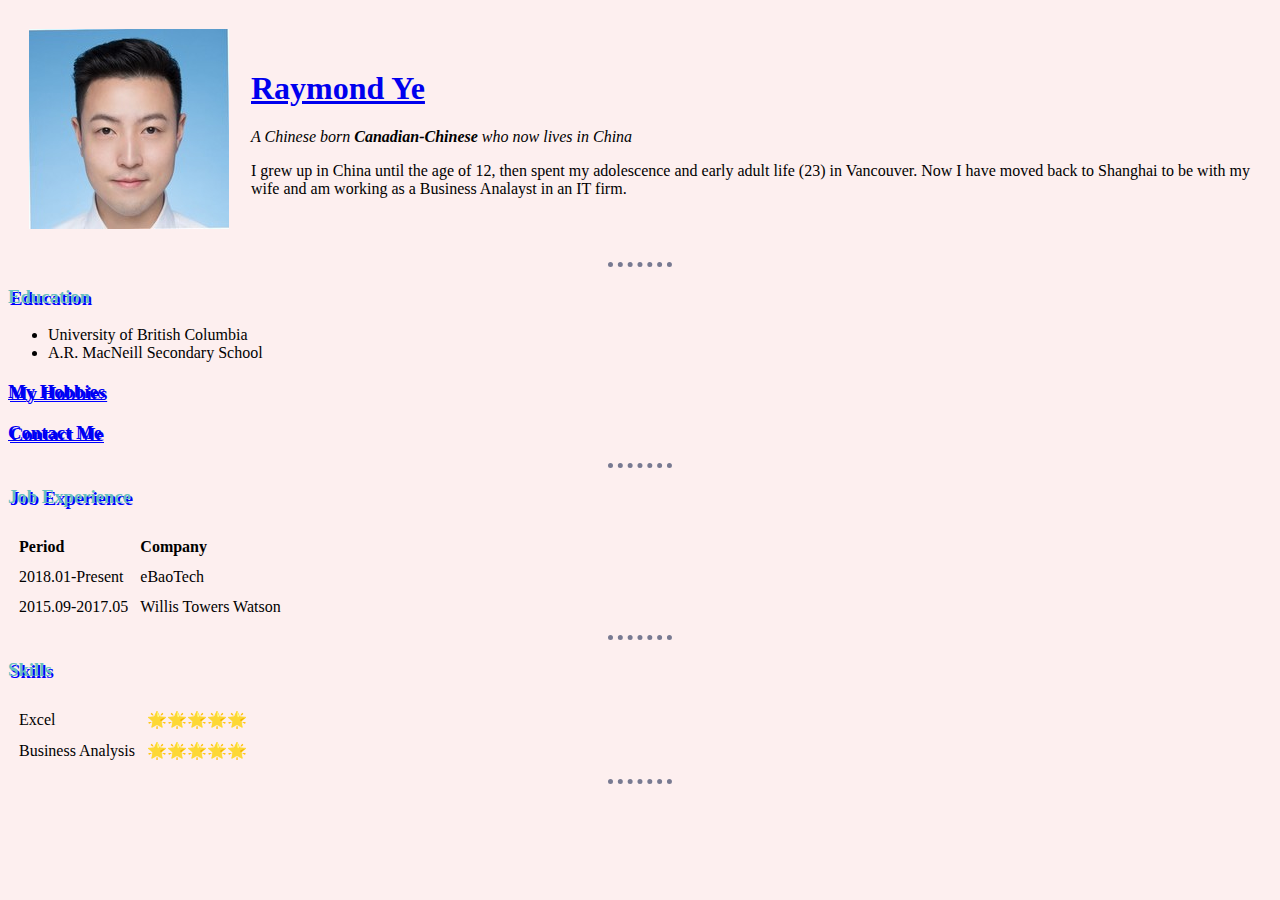
<file: index.html>
<!DOCTYPE html>
<html lang="en" dir="ltr">
<head>
  <meta charset="utf-8">
  <title>Raymond's Personal Site</title>
  <link rel="stylesheet" href="css/styles.css">
</head>

<body >
  <table cellspacing="20">
    <tr>
      <td><img src="images\Raymond_Profile.jpg" alt="Raymond's Profile Picture"></td>
      <td>
        <h1><a href="https://www.linkedin.com/in/zhiyiye/">Raymond Ye</a></h1>
        <p><em>A Chinese born <strong>Canadian-Chinese</strong> who now lives in China</em></p>
        <p>I grew up in China until the age of 12, then spent my adolescence and early adult life (23) in Vancouver. Now I have moved back to Shanghai to be with my wife and am working as a Business Analayst in an IT firm.</p>
      </td>
    </tr>
  </table>
  <hr>
  <h3><strong>Education</strong></h3>
  <ul>
    <li>University of British Columbia</li>
    <li>A.R. MacNeill Secondary School</li>
  </ul>
  <h3><a href="hobbies.html">My Hobbies</a></h3>
  <h3><a href="contact_info.html">Contact Me</a></h3>
  <hr>
  <h3>Job Experience</h3>
  <table cellspacing="10">
    <thead>
      <tr>
        <th align="left">Period</th>
        <th align="left">Company</th>
      </tr>
    </thead>
    <tbody>
      <tr>
        <td>2018.01-Present</td>
        <td>eBaoTech</td>
      </tr>
      <tr>
        <td>2015.09-2017.05</td>
        <td>Willis Towers Watson</td>
      </tr>
    </tbody>
    <tfoot>
    </tfoot>
  </table>
  <hr>
  <h3>Skills</h3>
  <table cellspacing="10">
    <tr>
      <td>Excel</td>
      <td>🌟🌟🌟🌟🌟</td>
    </tr>
    <tr>
      <td>Business Analysis</td>
      <td>🌟🌟🌟🌟🌟</td>
    </tr>
  </table>
  <hr>

</body>

</html>
</file>
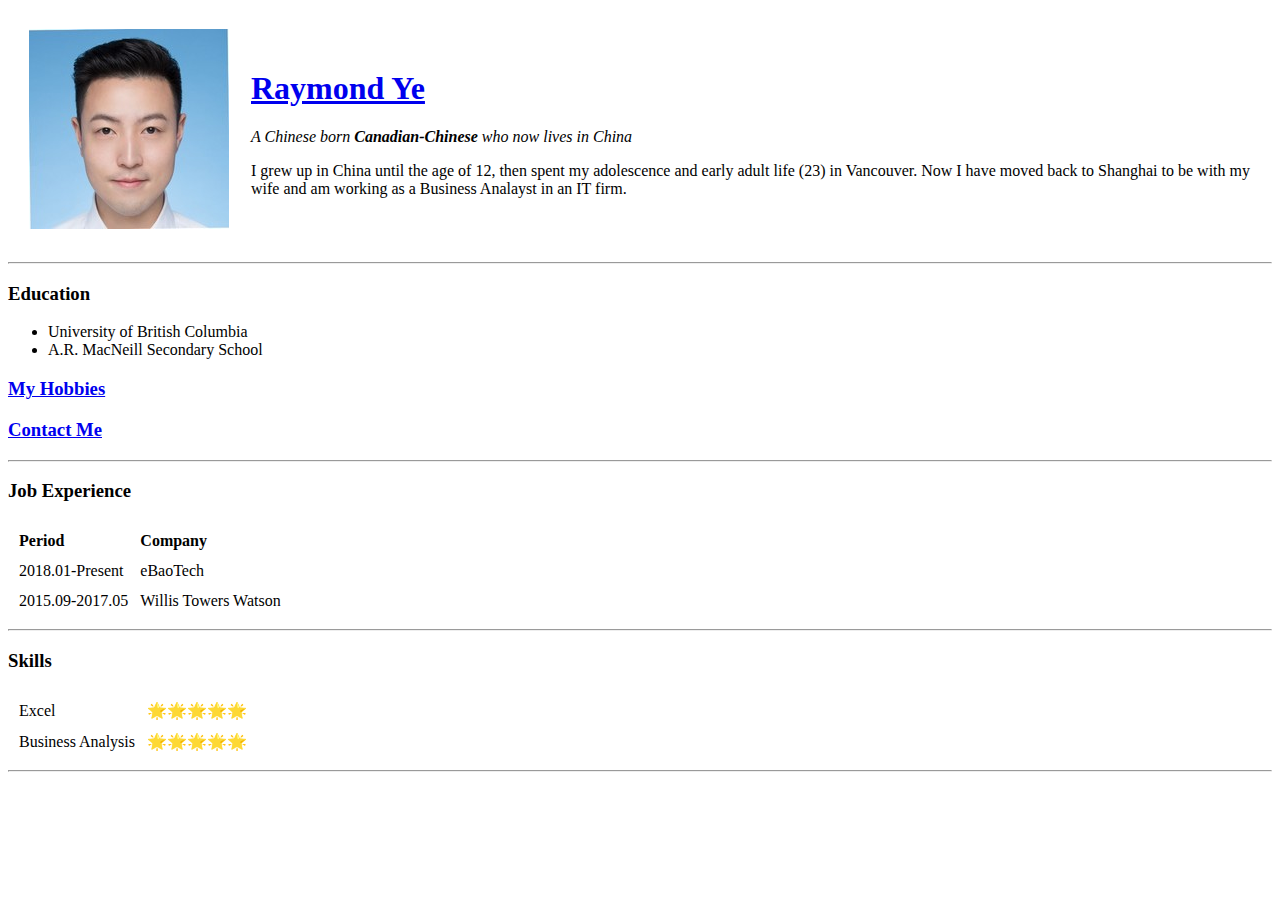
<file: HTML - Personal Site/index.html>
<!DOCTYPE html>
<html lang="en" dir="ltr">

<head>
  <meta charset="utf-8">
  <title>Raymond's Personal Site</title>
</head>

<body>
  <table cellspacing="20">
    <tr>
      <td><img src="images\Raymond_Profile.jpg" alt="Raymond's Profile Picture"></td>
      <td>
        <h1><a href="https://www.linkedin.com/in/zhiyiye/">Raymond Ye</a></h1>
        <p><em>A Chinese born <strong>Canadian-Chinese</strong> who now lives in China</em></p>
        <p>I grew up in China until the age of 12, then spent my adolescence and early adult life (23) in Vancouver. Now I have moved back to Shanghai to be with my wife and am working as a Business Analayst in an IT firm.</p>
      </td>
    </tr>
  </table>
  <hr>
  <h3><strong>Education</strong></h3>
  <ul>
    <li>University of British Columbia</li>
    <li>A.R. MacNeill Secondary School</li>
  </ul>
  <h3><a href="hobbies.html">My Hobbies</a></h3>
  <h3><a href="contact_info.html">Contact Me</a></h3>
  <hr>
  <h3>Job Experience</h3>
  <table cellspacing="10">
    <thead>
      <tr>
        <th align="left">Period</th>
        <th align="left">Company</th>
      </tr>
    </thead>
    <tbody>
      <tr>
        <td>2018.01-Present</td>
        <td>eBaoTech</td>
      </tr>
      <tr>
        <td>2015.09-2017.05</td>
        <td>Willis Towers Watson</td>
      </tr>
    </tbody>
    <tfoot>
    </tfoot>
  </table>
  <hr>
  <h3>Skills</h3>
  <table cellspacing="10">
    <tr>
      <td>Excel</td>
      <td>🌟🌟🌟🌟🌟</td>
    </tr>
    <tr>
      <td>Business Analysis</td>
      <td>🌟🌟🌟🌟🌟</td>
    </tr>
  </table>
  <hr>

</body>

</html>
</file>
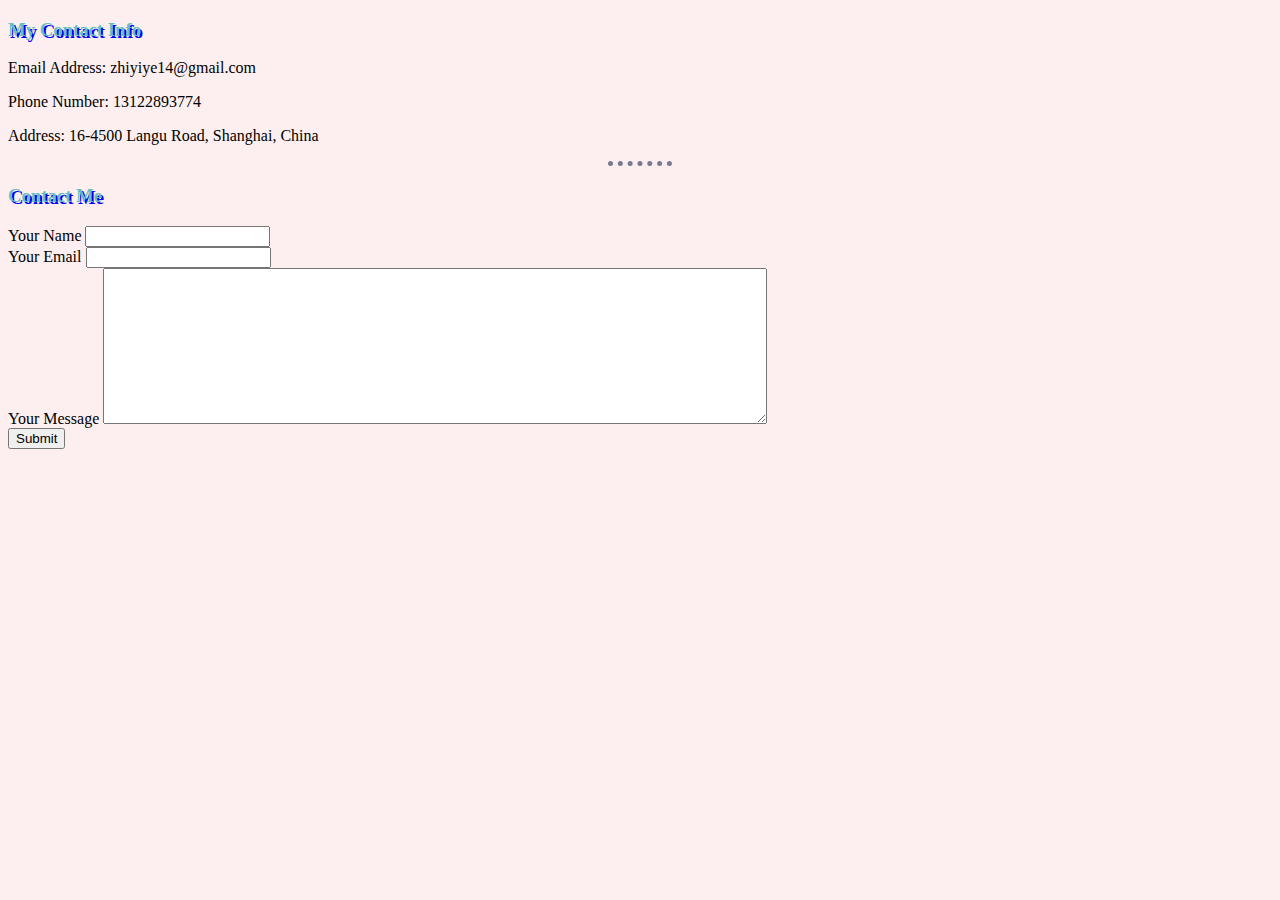
<file: contact_info.html>
<!DOCTYPE html>
<html lang="en" dir="ltr">
  <head>
    <meta charset="utf-8">
    <title>Contact Info</title>
    <link rel="stylesheet" href="css/styles.css">
  </head>
  <body>
    <h3>My Contact Info</h3>
    <p>Email Address: zhiyiye14@gmail.com</p>
    <p>Phone Number: 13122893774</p>
    <p>Address: 16-4500 Langu Road, Shanghai, China</p>
    <hr>
    <h3>Contact Me</h3>
    <form action="mailto:zhiyiye.14@gmail.com" method="post", enctype="text/plain">
      <label>Your Name</label>
      <input type="text" name="TuNombre" value="">
      <br>
      <label>Your Email</label>
      <input type="email" name="TuCorreoElectronico" value="">
      <br>
      <label>Your Message</label>
      <textarea name="TuMensaje" rows="10" cols="80"></textarea>
      <br>
      <input type="submit">
  </body>
  </form>
</html>
</file>
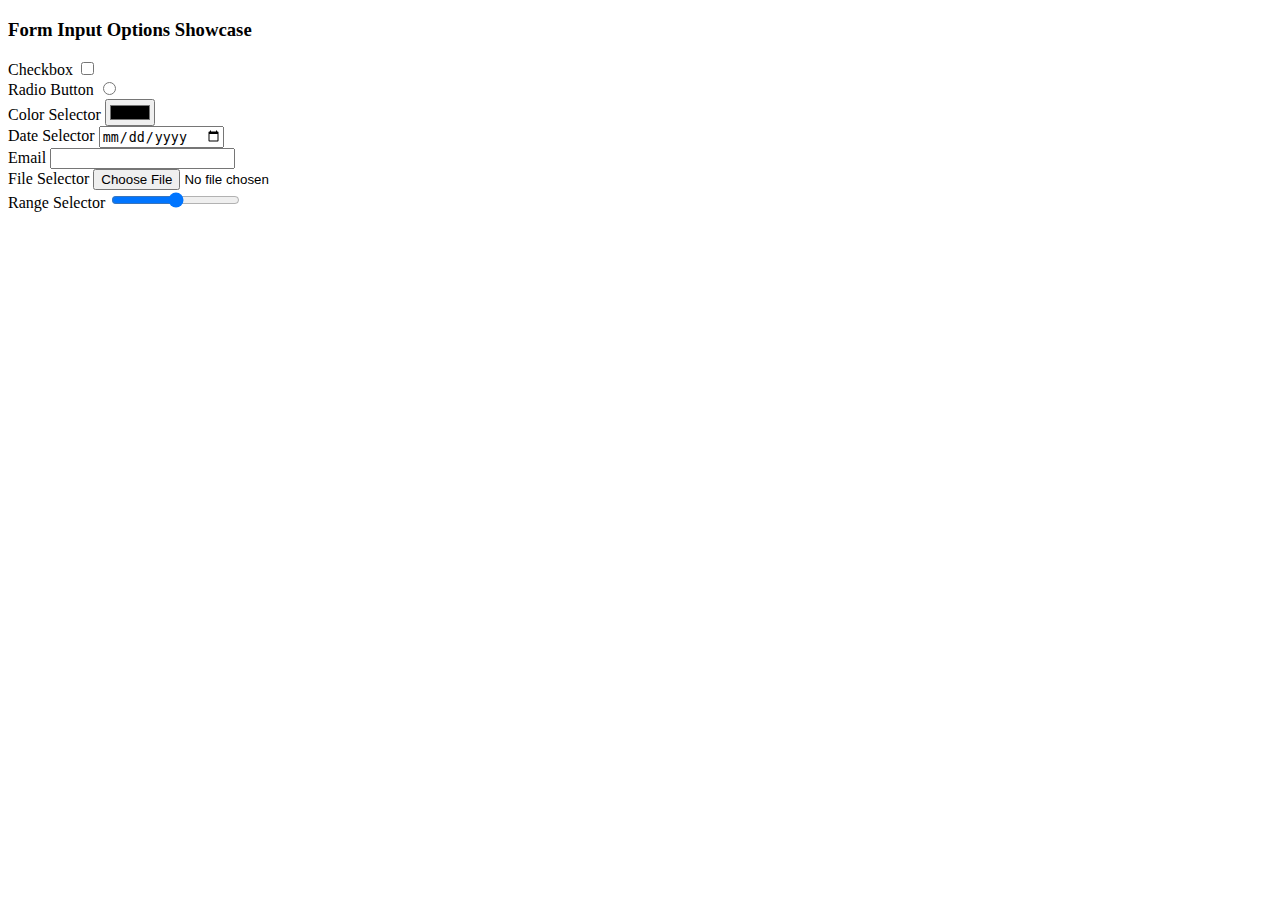
<file: forms.html>
<!DOCTYPE html>
<html lang="en" dir="ltr">
  <head>
    <meta charset="utf-8">
    <title>Form List Practice</title>
  </head>
  <body>
    <h3>Form Input Options Showcase</h3>
    <form class="" action="index.html" method="post">
      <label>Checkbox</label>
      <input type="checkbox" name="" value=""><br>
      <label>Radio Button</label>
      <input type="radio" name="" value=""><br>
      <label>Color Selector</label>
      <input type="color" name="" value=""><br>
      <label>Date Selector</label>
      <input type="date" name="" value=""><br>
      <label>Email</label>
      <input type="email" name="" value=""><br>
      <label>File Selector</label>
      <input type="file" name="" value=""><br>
      <label>Range Selector</label>
      <input type="range" name="" value="">
    </form>
  </body>
</html>
</file>
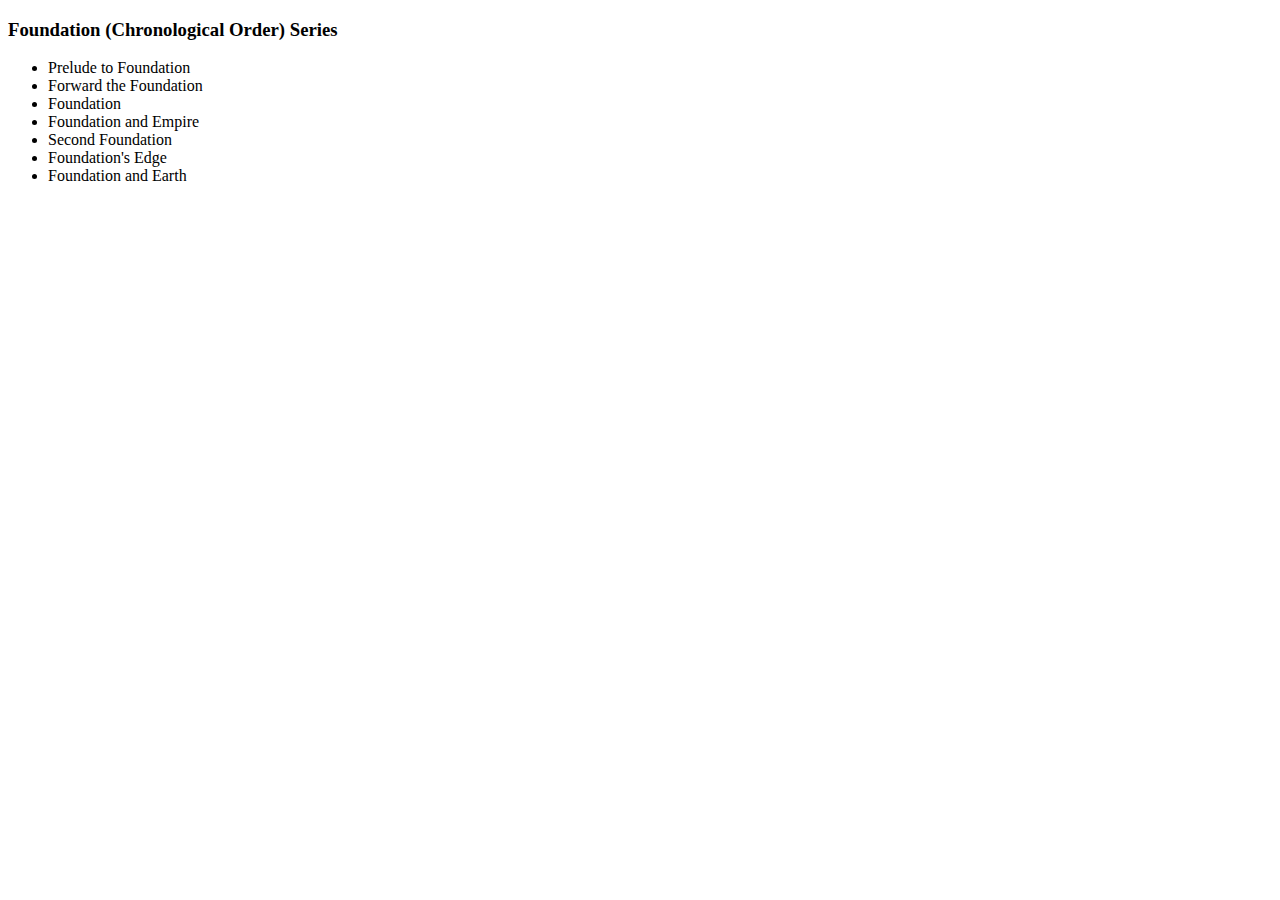
<file: foundations.html>
<!DOCTYPE html>
<html lang="en" dir="ltr">
  <head>
    <meta charset="utf-8">
    <title>List of Books in the Foundation Series</title>
  </head>
  <body>
    <h3>Foundation (Chronological Order) Series</h3>
    <ul>
      <li>Prelude to Foundation</li>
      <li>Forward the Foundation</li>
      <li>Foundation</li>
      <li>Foundation and Empire</li>
      <li>Second Foundation</li>
      <li>Foundation's Edge</li>
      <li>Foundation and Earth</li>
    </ul>
  </body>
</html>
</file>
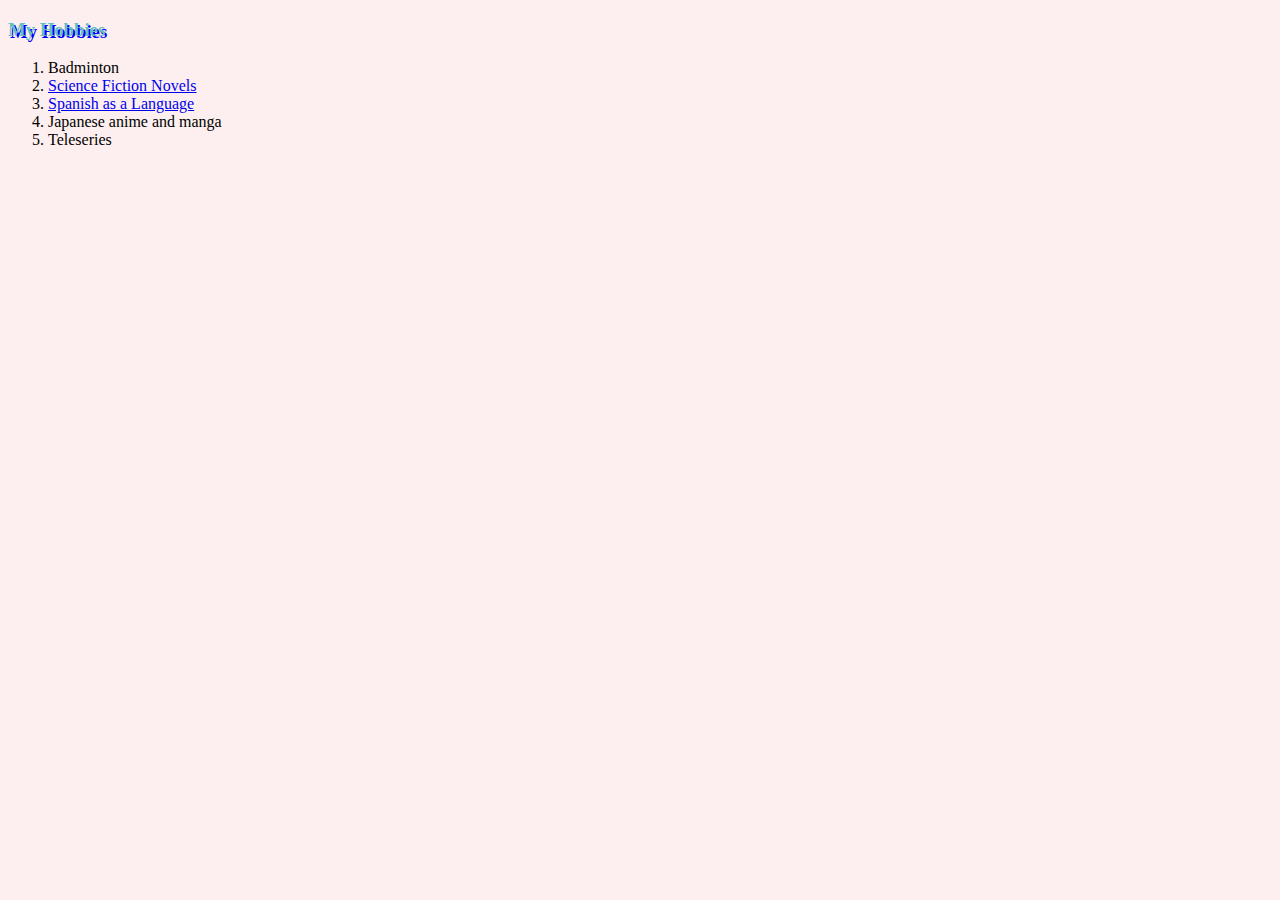
<file: hobbies.html>
<!DOCTYPE html>
<html lang="en" dir="ltr">
  <head>
    <meta charset="utf-8">
    <title>My Hobbies</title>
    <link rel="stylesheet" href="css/styles.css">
  </head>
  <body>
    <h3>My Hobbies</h3>
    <ol>
      <li>Badminton</li>
      <li><a href="foundations.html">Science Fiction Novels</a></li>
      <li><a href="https://www.duolingo.com/profile/NOTAMONG">Spanish as a Language</a></li>
      <li>Japanese anime and manga</li>
      <li>Teleseries</li>
    </ol>
  </body>
</html>
</file>
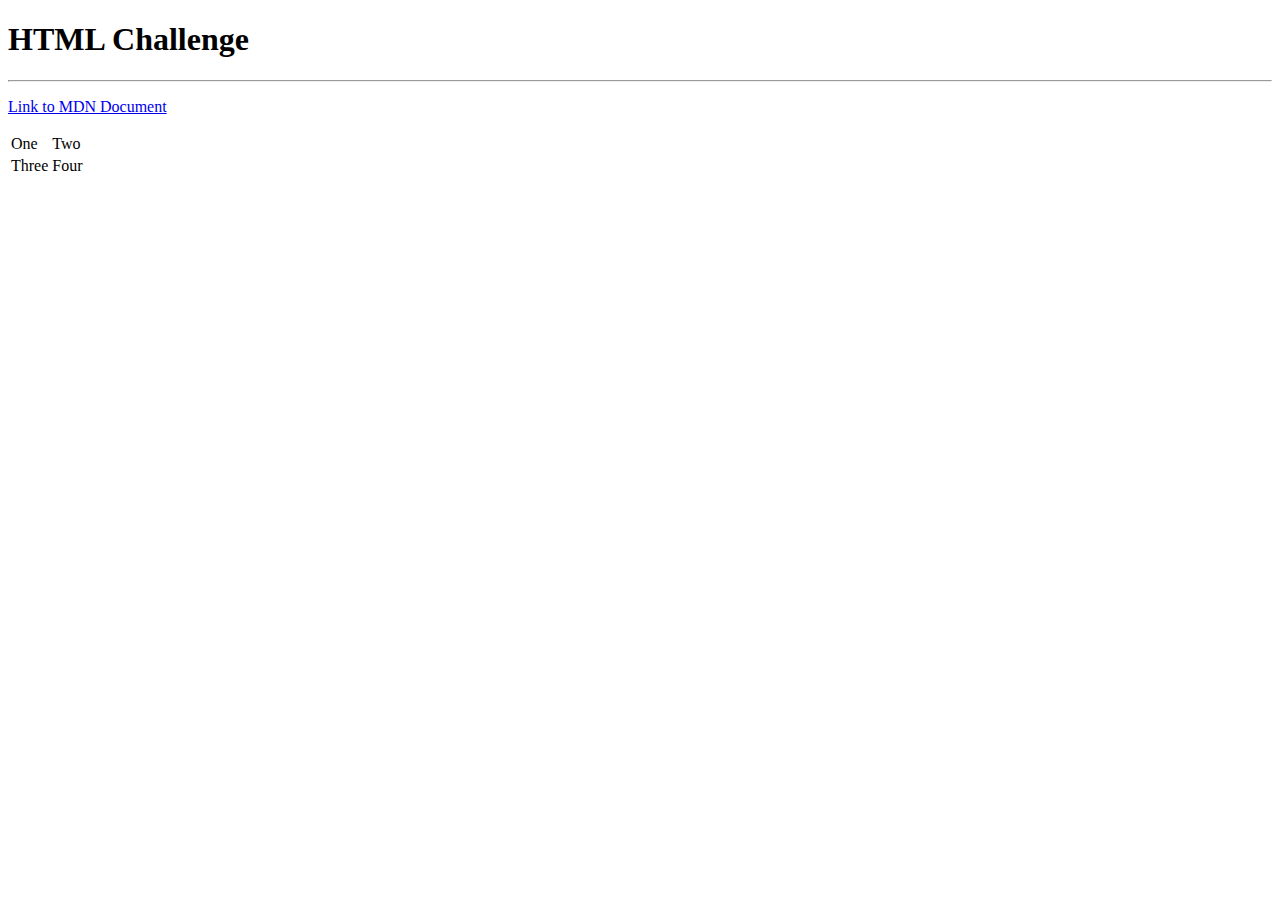
<file: HTML_Chanllenge.html>
<!DOCTYPE html>
<html lang="en" dir="ltr">
  <head>
    <meta charset="utf-8">
    <title>HTML_Challenge</title>
  </head>
  <body>
    <h1>HTML Challenge</h1>
    <hr>
    <p><a href="https://developer.mozilla.org/en-US/">Link to MDN Document</a></p>
    <table>
      <tr>
        <td>One</td>
        <td>Two</td>
      </tr>
      <tr>
        <td>Three</td>
        <td>Four</td>
      </tr>
    </table>
  </body>
</html>
</file>
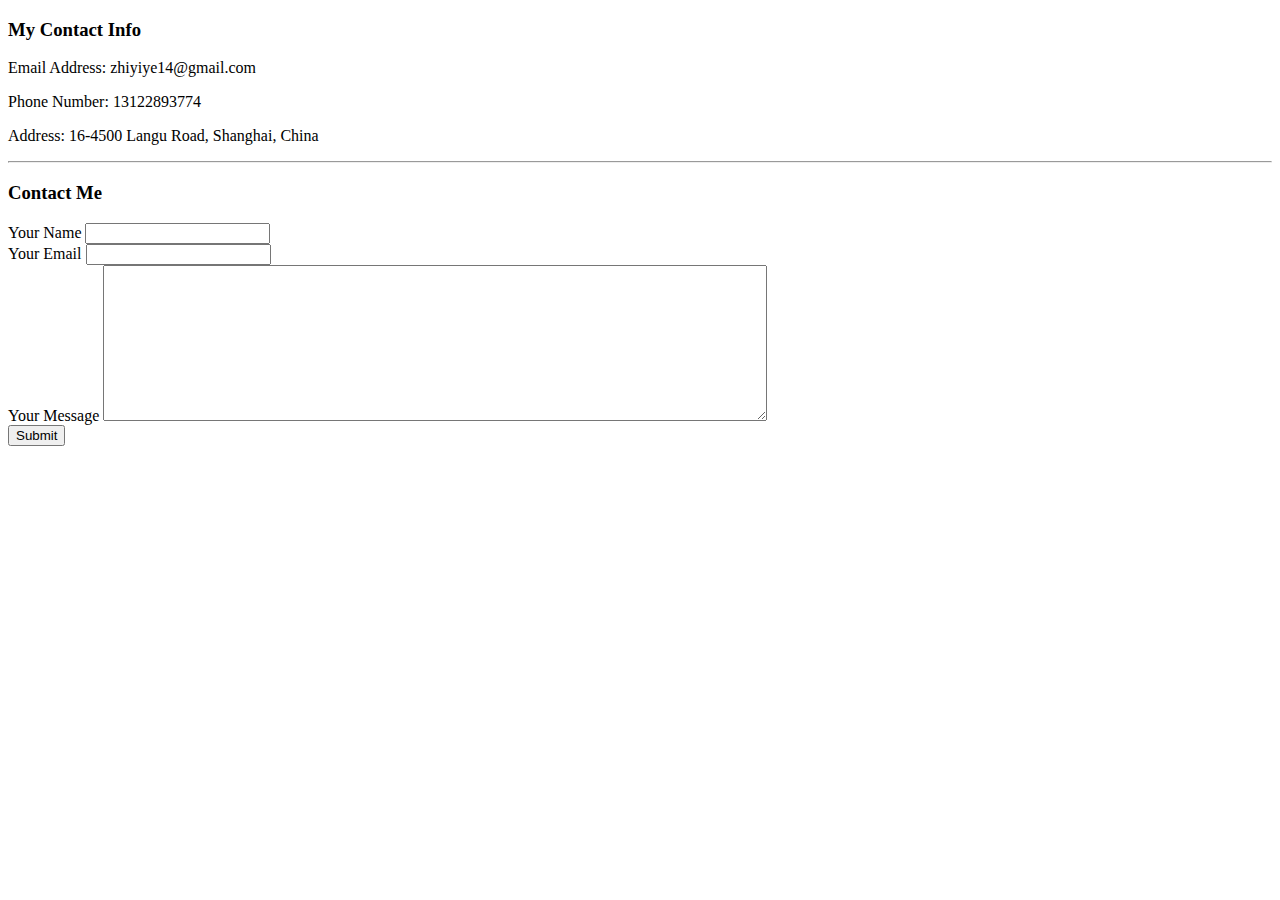
<file: HTML - Personal Site/contact_info.html>
<!DOCTYPE html>
<html lang="en" dir="ltr">
  <head>
    <meta charset="utf-8">
    <title>Contact Info</title>
  </head>
  <body>
    <h3>My Contact Info</h3>
    <p>Email Address: zhiyiye14@gmail.com</p>
    <p>Phone Number: 13122893774</p>
    <p>Address: 16-4500 Langu Road, Shanghai, China</p>
    <hr>
    <h3>Contact Me</h3>
    <form action="mailto:zhiyiye.14@gmail.com" method="post", enctype="text/plain">
      <label>Your Name</label>
      <input type="text" name="TuNombre" value="">
      <br>
      <label>Your Email</label>
      <input type="email" name="TuCorreoElectronico" value="">
      <br>
      <label>Your Message</label>
      <textarea name="TuMensaje" rows="10" cols="80"></textarea>
      <br>
      <input type="submit">
  </body>
  </form>
</html>
</file>
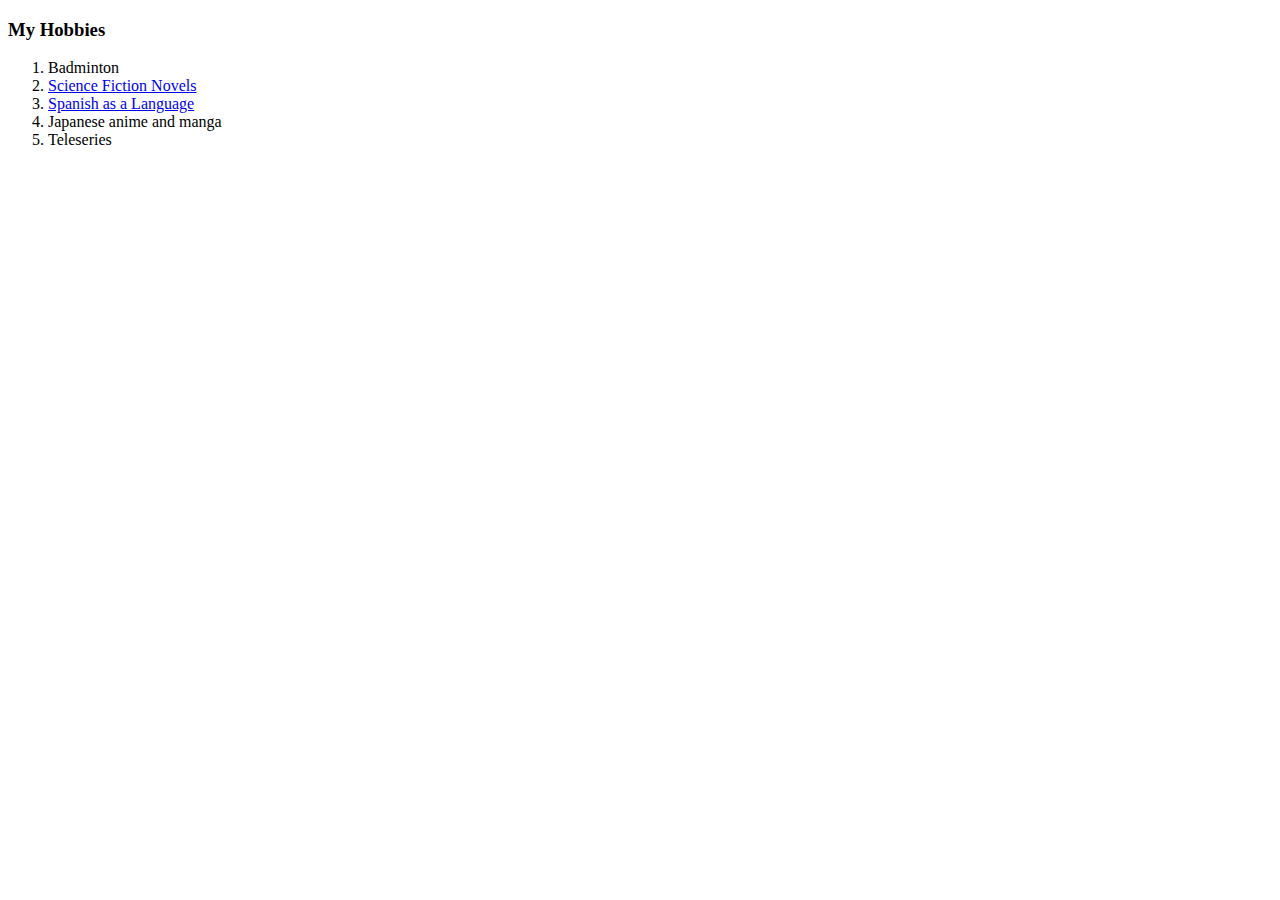
<file: HTML - Personal Site/hobbies.html>
<!DOCTYPE html>
<html lang="en" dir="ltr">
  <head>
    <meta charset="utf-8">
    <title>My Hobbies</title>
  </head>
  <body>
    <h3>My Hobbies</h3>
    <ol>
      <li>Badminton</li>
      <li><a href="foundations.html">Science Fiction Novels</a></li>
      <li><a href="https://www.duolingo.com/profile/NOTAMONG">Spanish as a Language</a></li>
      <li>Japanese anime and manga</li>
      <li>Teleseries</li>
    </ol>
  </body>
</html>
</file>
<file: css/styles.css>
body {
  background-color: #FDEFEF;
}
hr {
  border-style: dotted none none none;
  border-width: 5px;
  height: 0px;
  width: 5%;
  border-color: #787A91;
}

h1 {
  color: #66BFBF;

}

h3 {
  color: #66BFBF;
  text-shadow: 2px 2px blue
}
</file>
